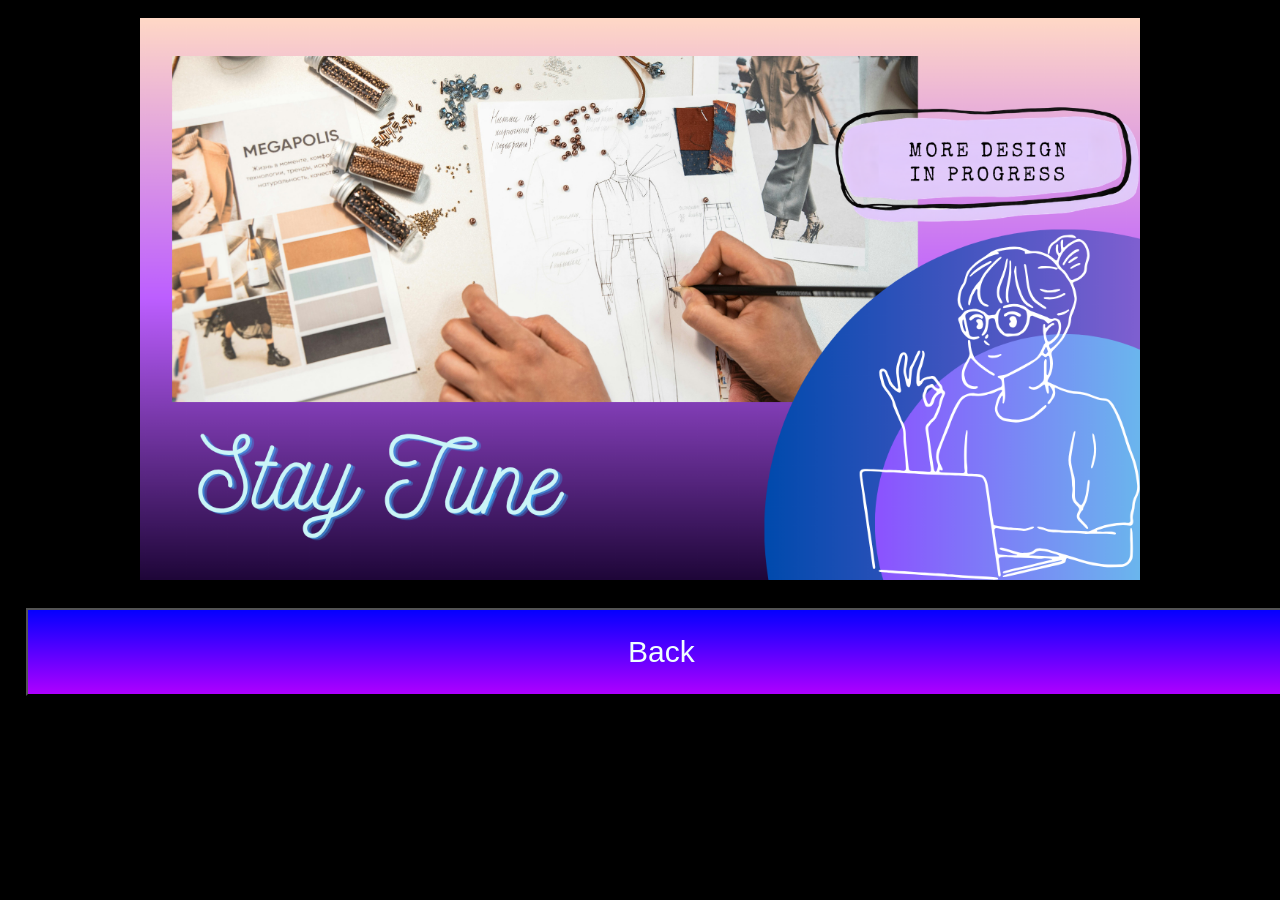
<file: development.html>
<!DOCTYPE html>
<html lang="en">
<head>
    <meta charset="UTF-8">
    <meta name="viewport" content="width=device-width, initial-scale=1.0">
    <title>in proggress</title>
    <link rel="stylesheet" type="text/css" href="style.css">
</head>
<body>
    
    <div class="coming-soon">
        <img class="y"src="Assets/More Design in PrOGRESS.png">
    </div>
    <div class="x">
        <a href="cabinet.html">
        <button class="xi">  Back </button>
        </a>
    </div>
</body>
</html>
</file>
<file: style.css>
/* navigation and overall */
.main-header {
position: fixed;
top: 0;
left: 0;
right: 0;
height: 60px;
background-color: rgb(52, 4, 48);
z-index: 100;
box-shadow: 0px 0px 50px rgb(58, 7, 68);
transition: transform 0.3s ease-in-out
}
.header-icon {
width: 40px;
margin: 8px 15px;
position: absolute;
}
.title {
text-align: left;
position: absolute;
left: 30px;
padding: 0;
margin: 14px 30px 0px;
color:  rgb(248, 233, 255);
}

nav {
position: absolute;
right: 0;
margin: 14px 30px 0px;
}
a {
color: rgb(248, 233, 255);
text-decoration: none;
padding: 18px;
font-weight: bold;
transition: all 0.5s ease;
}
.maina:hover{
    background-color:rgb(248, 233, 255);
    color:  rgb(52, 4, 48);
    padding-bottom: 50px;
    outline: 1px solid rgba(107, 86, 116, 0.768);
}
.active{
    background-color:rgb(248, 233, 255);
    color:  rgb(52, 4, 48);
    outline: 1px solid rgba(107, 86, 116, 0.768);
    transform: translateY(20px);
}
.title {
    font-family: "Dancing Script", cursive;
    font-size: 35px;
    font-weight: bold;
}
nav a {
    font-family: "Playfair Display", serif;
    font-size: 20px;
    text-decoration: none;
}
body{
    background-color: rgb(0, 0, 0);
    display:block;
}
/* footer styling */
footer{
    background-color: rgb(0, 0, 0);
}
.main-footer {
display: flex;
justify-content: center;
width: 100%;
}
.info-center {
color: rgb(255, 255, 255);
text-align: center;
width: 100%;
padding-top: 5px;
border-top: 1px solid rgb(94, 90, 90);
}
.center-footer {
margin-left: 20px;
margin-right: 20px;
}
.upper-footer{
    color: rgb(159, 210, 255);
    justify-content: center;
    display: flex;
}
.middle-footer{
    background-image: linear-gradient(to bottom,rgb(255, 250, 210) 45%,rgb(247, 183, 233)55%);
    -webkit-background-clip: text;
    background-clip: text;
    -webkit-text-fill-color: transparent;
    display: flex;
    justify-content: center;
    gap: 10px;
    align-items: center;
    border-top: 1px solid rgb(94, 90, 90);
    font-weight: bold;
}
.Logo-icon{
    width: 70px;
    margin: 8px 15px;
}
.corpcw{
  font-family: "ZCOOL KuaiLe", sans-serif;
  font-weight: 400;
  font-style: normal;
  font-size: 50px;
}
.corpew{
  font-family: "Agbalumo", system-ui;
  font-weight: 400;
  font-style: normal;
  font-size: 50px;
}
.qif{
  font-family: "Flavors", cursive;
  font-weight: 400;
  font-style: normal;
  font-size: 30px;

}

.main-header.nav-hidden {
  transform: translateY(-100%);
}

@media (max-width: 768px) {
  
  /* 1. HEADER STRUCTURAL REALIGNMENT */
  .main-header {
    height: auto;
    padding: 12px 15px;
    
    display: grid;
    grid-template-columns: auto 1fr; /* Kolom 1 pas seukuran ikon, Kolom 2 sisa layarnya */
    align-items: center;             /* Menjajarkan ikon dan judul rata tengah secara vertikal */
    justify-content: center;
  }

  .header-icon, .title {
    position: static; 
    display: inline-block;
  }

  .header-icon {
    position: static;
    grid-column: 1;
    grid-row: 1;
    width: 35px;
    margin: 0 10px 0 0; /* Jarak kanan antara ikon ke judul */
    justify-self: end;
  }

  .title {
    position: static;
    grid-column: 2;
    grid-row: 1;
    font-size: 24px;
    margin: 0;
    text-align: left;
    justify-self: start; /* Dekatkan judul ke ikon */
    transform: translateY(-2px); /* Menaikkan judul sedikit sesuai seleramu */
  }

  /* BOTTOM ROW: Align navigation links horizontally */
  nav {
    position: static;
    grid-column: 1 / span 2; /* Paksa nav memotong dari kolom 1 sampai kolom 2 */
    grid-row: 2;             /* Turunkan nav ke baris kedua */
    
    display: flex;
    justify-content: center;
    gap: 8px;
    margin-top: 15px;
  }

  a {
    padding: 8px 12px; 
    font-size: 10px;
  }

  .maina:hover {
    padding-bottom: 4px; 
  }
  .active {
    transform: translateY(2px); 
  }

  /* 2. 🚀 FOOTER DOWNSCALING (Hanya Dikecilkan) */
  .corpcw, .corpew {
    font-size: 32px; /* Diperkecil dari 50px */
  }

  .qif {
    font-size: 22px; /* Diperkecil dari 30px */
  }

  .Logo-icon {
    width: 45px; /* Diperkecil dari 70px */
    margin: 5px 10px;
  }

  .info-center {
    font-size: 12px;
    padding-top: 5px;
  }
}

/* Extra Small Mobile Breakpoint (Phones under 480px width) */
@media (max-width: 480px) {
  .main-header {
    height: auto; 
    padding: 10px 8px;
    display: flex;
    flex-direction: column;
    align-items: center;
    justify-content: center;
  }

  /* 2. FORCE IKON: Jadikan inline-block agar mau berbaris ke samping */
  .header-icon {
    display: none;
  }

  /* 3. FORCE JUDUL: Jadikan inline-block agar mau berdampingan dengan ikon */
  .title {
    position: static;       /* Mencabut absolute desktop */
    display: inline-block;  /* Mengizinkan ikon berada di sebelahnya */
    vertical-align: middle; /* Sejajar lurus secara vertikal */
    font-size: 18px; 
    margin: 0;
    text-align: left;
    transform: translateY(-1px); /* Menaikkan judul sedikit */
  }

  /* 4. Perbaikan NAV agar konsisten berada di bawah baris judul */
  nav {
    position: static; 
    width: 100%;
    display: flex;
    justify-content: center;
    gap: 6px;
    margin-top: 10px; 
  }

  nav a {
    font-size: 11px;
    padding: 4px 6px; 
  }

  /* 🚀 Footer Untuk HP Yang Lebih Kecil (Tetap Sesuai Keinginanmu) */
  .corpcw, .corpew {
    font-size: 20px;
  }
  
  .qif {
    font-size: 14px;
  }
  
  .Logo-icon {
    width: 30px;
    margin: 4px 6px;
  }

  .info-center {
    font-size: 9px;
  }
}




.coming-soon{
display: flex;
justify-content: center;
padding: 10px;
}

.y{
  width: 1000px;
}
.x{
 display: flex;
 justify-content: space-around;
 max-width: 10px;
}
.xi{
   background-image: linear-gradient(rgb(4, 0, 255),rgb(174, 0, 255));
   font-size: 30px;
   padding: 25px 600px;
   font-style: bold;
   color: azure;
}
@media (max-width: 1024px) {
  .y {
    width: 90%; 
  }

  .xi {
    padding: 25px 50px; 
    font-size: 26px; 
}
}
@media (max-width: 768px) {
  .x {
    flex-direction: column; 
    gap: 20px; 
    padding-top: 100px;
  }

  .xi {
    padding: 20px 20px; 
    font-size: 22px;    
    text-align: center;
    display: block;     
    width: 100%;        
    box-sizing: border-box; 
}
}
</file>
